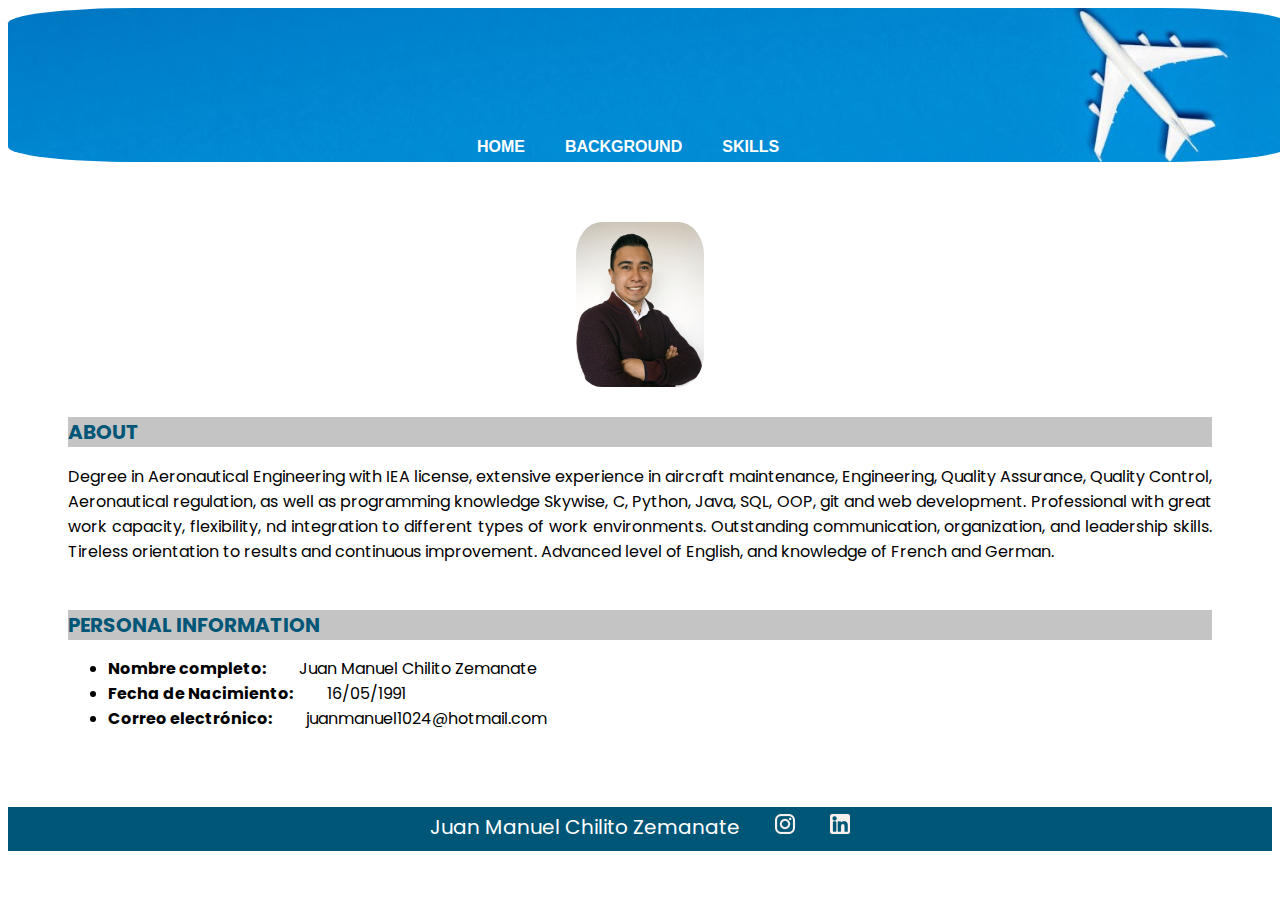
<file: index.html>
<!DOCTYPE html>
<html lang="en">
<head>
    <meta charset="UTF-8">
    <meta http-equiv="X-UA-Compatible" content="IE=edge">
    <meta name="viewport" content="width=device-width, initial-scale=1.0">
    <title>Juan Manuel Chilito Zemanate</title>
    <link href="CSS/style.css" rel="stylesheet"> 
    <link rel="preconnect" href="https://fonts.gstatic.com">
    <link href="https://fonts.googleapis.com/css2?family=Poppins:wght@200;500&display=swap" rel="stylesheet">
</head>
<body>
<header class='header'>
  
    <nav class='menu'>
            <a href=#>HOME</a>
            <a href=background.html>BACKGROUND</a>
            <a href=#>SKILLS</a>        
    </nav>

</header>

<main>
    
    <div  class='seccionDatos'>
        <img id='foto' src='img/foto.jpg'>
        
        <div>
        
        <h2>ABOUT</h2>   

        <p> Degree in Aeronautical Engineering with IEA license, 
            extensive experience in aircraft maintenance, 
            Engineering, Quality Assurance, Quality Control, 
            Aeronautical regulation, as well as programming knowledge 
            Skywise, C, Python, Java, SQL, OOP, git and web development.
            Professional with great work capacity, flexibility,
            nd integration to different types of work environments. Outstanding communication, organization, and leadership skills. Tireless orientation to results and continuous improvement. Advanced level of English, and knowledge of French and German.
        </p>      
        </div>
        <div>
        <h2>PERSONAL INFORMATION</h2>
            <ul>
                <li>
                    <span class='catInfo'>Nombre completo: </span>     
                    <span>Juan Manuel Chilito Zemanate</span>
                </li>  
                <li>
                    <span class='catInfo'>Fecha de Nacimiento:</span>     
                    <span>16/05/1991</span>
                </li> 
                <li>
                    <span class='catInfo'>Correo electrónico:</span>     
                    <span>juanmanuel1024@hotmail.com</span>                   
                </li>   
            </ul>
        </div>
    
    </div>


</main>

<footer ID='footer'>
        
    <span>Juan Manuel Chilito Zemanate</span>
    <img src='img/ico_instagram.png' id='instagram'>
    <img src='img/ico_linkedin.png' id='linkedin'> 

</footer>

    
</body>
</html>
</file>
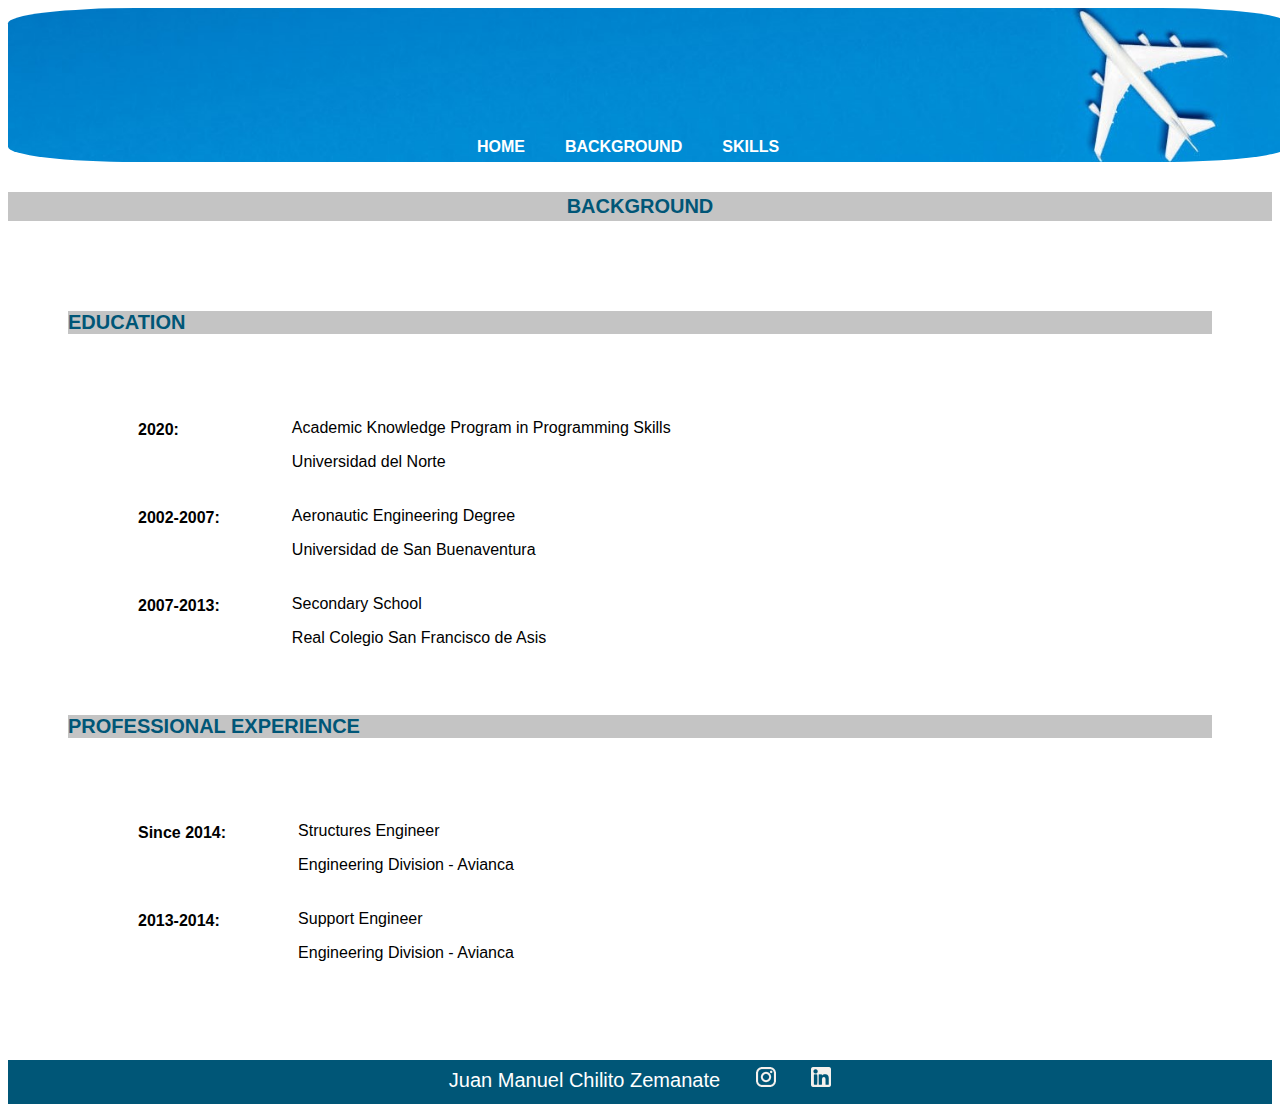
<file: background.html>
<!DOCTYPE html>
<html lang="en">
<head>
    <meta charset="UTF-8">
    <meta http-equiv="X-UA-Compatible" content="IE=edge">
    <meta name="viewport" content="width=device-width, initial-scale=1.0">
    <title>About Me</title>
    <link href="CSS/style.css" rel="stylesheet"> 
</head>
<body>

    <header class='header'>
        <nav class='menu' type='none'>
            <a href=index.html>HOME</a>
            <a href=background.html>BACKGROUND</a>
            <a href=#>SKILLS</a>
        </nav>
        
    </header>

    <main>
        <h1>BACKGROUND</h1>            
       
        <div  class='seccionDatos'>
        <h2>EDUCATION</h2>
            <div class='education'>
                <div class='año'>              
                    <p>2020:</p>    
                    <p>2002-2007:</p>
                    <p>2007-2013:</p>        
                </div>
                <div class='textoEducation'>
                    <div><p>Academic Knowledge Program in Programming Skills</p>
                    <p>Universidad del Norte</p></div>
                    <div><p>Aeronautic Engineering Degree</p>
                    <p>Universidad de San Buenaventura</p></div>
                    <div><p>Secondary School</p>
                    <p>Real Colegio San Francisco de Asis</p></div>
                </div>
            </div>

        <h2>PROFESSIONAL EXPERIENCE</h2>


        <div class='education'>
            <div class='año'>              
                <p>Since 2014:</p>    
                <p>2013-2014:</p>
                   
            </div>
            <div class='textoEducation'>
                <div><p>Structures Engineer </p>
                <p>Engineering Division - Avianca</p></div>
                <div><p>Support Engineer</p>
                <p>Engineering Division - Avianca</p></div>             
            </div>
        </div>
       
    
    </main>

    <footer ID='footer'>
        
            <span>Juan Manuel Chilito Zemanate</span>
            <img src='img/ico_instagram.png' id='instagram'>
            <img src='img/ico_linkedin.png' id='linkedin'> 
       
    </footer>
    
</body>
</html>
</file>
<file: CSS/style.css>
body {
    font-family: 'Poppins', sans-serif;
}

.header{
    width: 100vw;
    height: 12vw;
    display: flex; 
    justify-content: center;  
    align-items: flex-end;  
    background-image: url("../img/fondo.jpg");
    background-size:cover;
    background-repeat:no-repeat;     
    background-attachment: scroll;  
    background-position-y: center;
    border-radius: 10%;
  
}

.menu{   
    display: flex;
    font-weight: bold;  
    
}



p { 
    Text-align: justify;
}

#foto{
    
    align-self: center;
    border-radius: 20%;
    width:10vw;   
  }




a {
    text-align: center;
    text-decoration: none;
    color: white;
    line-height: 30px;
    font-family: sans-serif;
    margin-right: 40px;
  }



h1{
    text-align: center;
    font-size: 35px;
    line-height: 29.64px;
    font-weight: bold;
    font-feature-settings: 'cpsp' on;
    font-family: Times 'Times New Roman', Times, serif;
}

h1,h2{
    color: #005677;
    background: #C4C4C4;
    margin-top: 30px;
    font-size:20px ;    
}

#footer{
    background: #005677;
    text-align: center;
    color: white;
    font-family: Times 'Times New Roman', Times, serif ;
    font-size:20px ;
    line-height: 16.94px;
    height: 37px;
    padding-top: 7px;
}


.año{
    font-weight:bold;
}

.seccionDatos{
    display: flex;
    flex-direction: column;
    margin: 60px

}

.education{
    display: flex;   
    align-items:center;
    justify-content: flex-start;
  
}

.año{
    font-weight: bold; 
    
}


.textoEducation{
    display: flex;
    flex-direction: column;
    margin-top: 30px;
    
}

.textoEducation > div{
    margin: 2px;
}


.año > p{
    margin: 70px
}

#instagram{
    padding-left:30px;
}
#linkedin{
    padding-left:30px;
}

.catInfo{
    font-weight: bold;
    margin-right: 30px;
}
</file>
